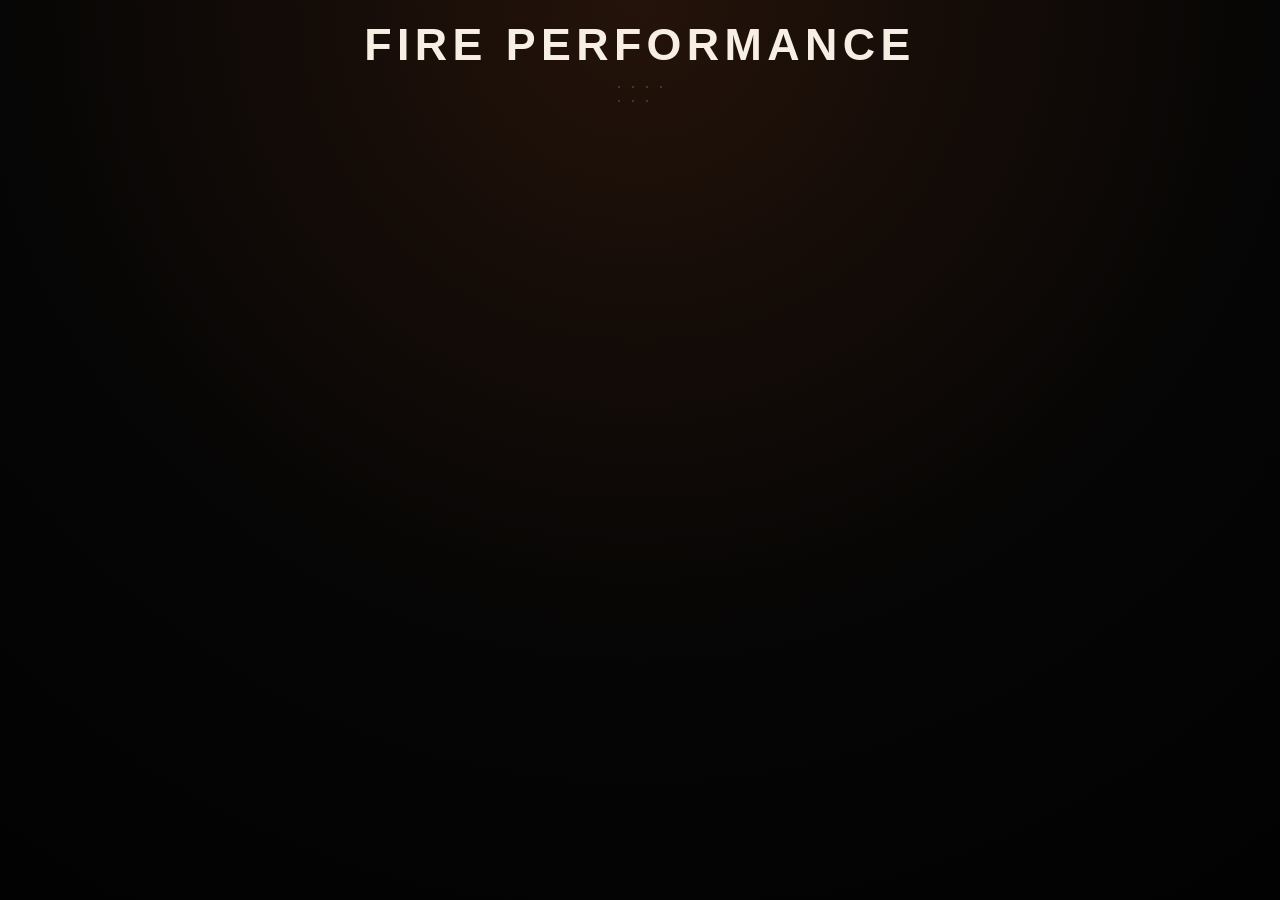
<file: YoutubeLinks.html>
<!DOCTYPE html>
<html lang="en">
  <head>
    <meta charset="UTF-8" />
    <meta name="viewport" content="width=device-width, initial-scale=1.0" />
    <title>Fire Performance</title>
    <link rel="stylesheet" href="styles.css" />
  </head>
  <body>
    <main class="page-shell">
      <h1 class="page-title">Fire Performance</h1>
      <section class="link-grid" aria-label="YouTube links">
        <a class="link-card" href="https://youtu.be/hM9cW3-rRlg" target="_blank" rel="noopener noreferrer" aria-label="Video one"></a>
        <a class="link-card" href="https://youtu.be/uV2iwO38jkA" target="_blank" rel="noopener noreferrer" aria-label="Video two"></a>
        <a class="link-card" href="https://youtu.be/EClaIAxPp08" target="_blank" rel="noopener noreferrer" aria-label="Video three"></a>
        <a class="link-card" href="https://youtu.be/LHP9h9FmVEk" target="_blank" rel="noopener noreferrer" aria-label="Video four"></a>
        <a class="link-card" href="https://youtu.be/I4p5wpPFGg4" target="_blank" rel="noopener noreferrer" aria-label="Video five"></a>
        <a class="link-card" href="https://youtu.be/PnjW6zCmWsU" target="_blank" rel="noopener noreferrer" aria-label="Video six"></a>
        <a class="link-card" href="https://youtu.be/hoNdNaK5lU0" target="_blank" rel="noopener noreferrer" aria-label="Video seven"></a>
      </section>
    </main>
  </body>
</html>
</file>
<file: styles.css>
:root {
  --bg: #050505;
  --panel: rgba(255, 255, 255, 0.06);
  --border: rgba(255, 255, 255, 0.16);
  --text: #f8efe4;
}

* {
  box-sizing: border-box;
}

body {
  margin: 0;
  min-height: 100vh;
  font-family: "Segoe UI", Tahoma, Geneva, Verdana, sans-serif;
  background: radial-gradient(circle at top, #24130a 0%, var(--bg) 60%, #020202 100%);
  color: var(--text);
}

img {
  display: block;
  width: 100%;
  height: 100%;
  object-fit: cover;
}

.page-shell {
  width: min(1180px, calc(100% - 2rem));
  margin: 0 auto;
  padding: 1.2rem 0 2rem;
  display: flex;
  flex-direction: column;
  align-items: center;
}

.page-title {
  margin: 0 0 1rem;
  font-size: clamp(1.8rem, 4vw, 2.8rem);
  letter-spacing: 0.12em;
  text-transform: uppercase;
  font-weight: 600;
}

.carousel {
  position: relative;
  display: grid;
  place-items: center;
  width: min(500px, 100%);
  margin-bottom: 1rem;
}

.carousel-stage {
  width: 100%;
  aspect-ratio: 16 / 9;
  border-radius: 24px;
  overflow: hidden;
  border: 1px solid var(--border);
  background: #111;
  box-shadow: 0 20px 50px rgba(0, 0, 0, 0.35);
}

.carousel-image {
  display: none;
  width: 100%;
  height: 100%;
}

.carousel-image.active {
  display: block;
}

.carousel-button {
  position: absolute;
  top: 50%;
  transform: translateY(-50%);
  width: 44px;
  height: 44px;
  border: 0;
  border-radius: 50%;
  background: rgba(0, 0, 0, 0.55);
  backdrop-filter: blur(6px);
  cursor: pointer;
}

.carousel-button::before {
  content: "";
  position: absolute;
  inset: 0;
  margin: auto;
  width: 10px;
  height: 10px;
  border-top: 2px solid white;
  border-left: 2px solid white;
}

.carousel-button.prev {
  left: 1rem;
}

.carousel-button.prev::before {
  transform: rotate(-45deg);
  margin-left: 14px;
}

.carousel-button.next {
  right: 1rem;
}

.carousel-button.next::before {
  transform: rotate(135deg);
  margin-right: 14px;
}

.link-grid {
  display: grid;
  grid-template-columns: repeat(4, minmax(0, 1fr));
  gap: 0.75rem;
}

.link-card {
  display: block;
  aspect-ratio: 1 / 1;
  border-radius: 18px;
  overflow: hidden;
  border: 1px solid var(--border);
  background-color: var(--panel);
  box-shadow: 0 10px 24px rgba(0, 0, 0, 0.2);
  transition: transform 180ms ease, box-shadow 180ms ease;
  text-decoration: none;
}

.link-card:hover {
  transform: translateY(-2px);
  box-shadow: 0 16px 30px rgba(0, 0, 0, 0.3);
}

.link-card img {
  display: block;
  width: 100%;
  height: 100%;
  object-fit: cover;
}

@media (max-width: 760px) {
  .link-grid {
    grid-template-columns: repeat(2, minmax(0, 1fr));
  }
}
</file>
